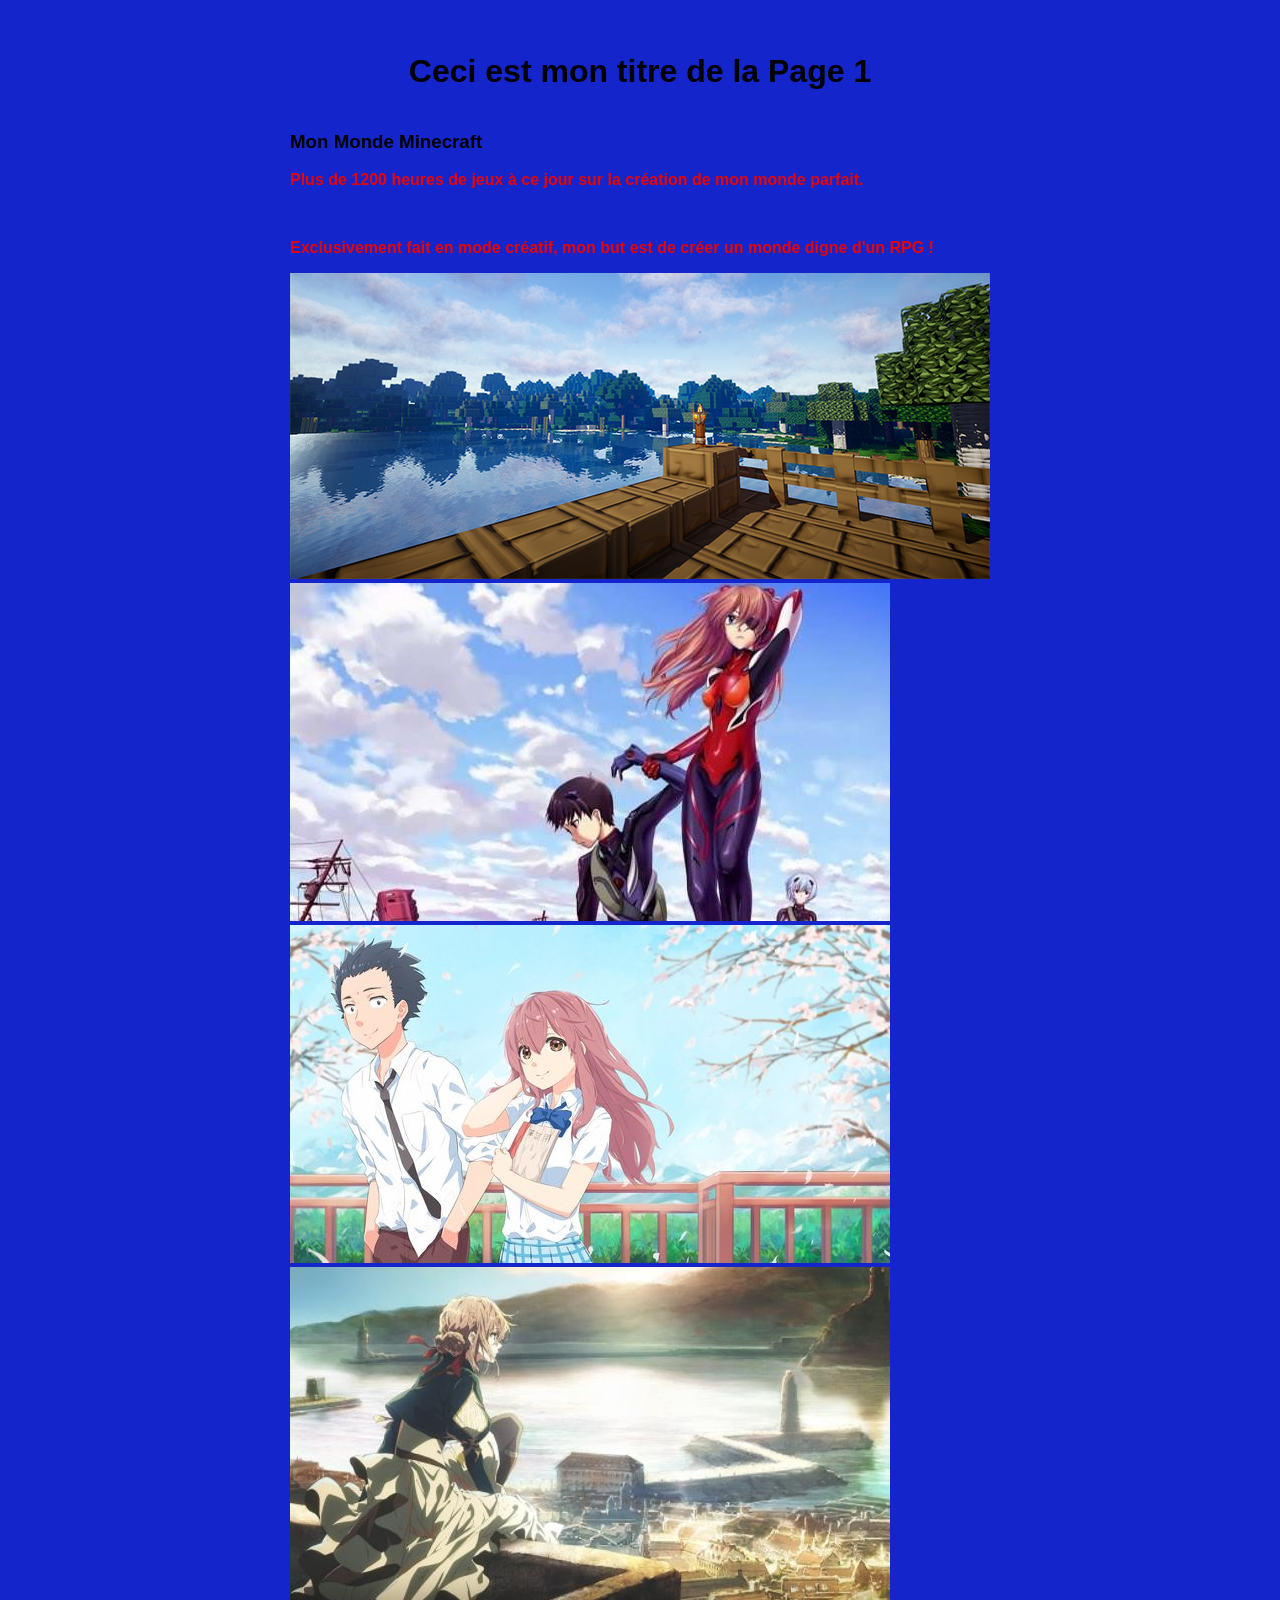
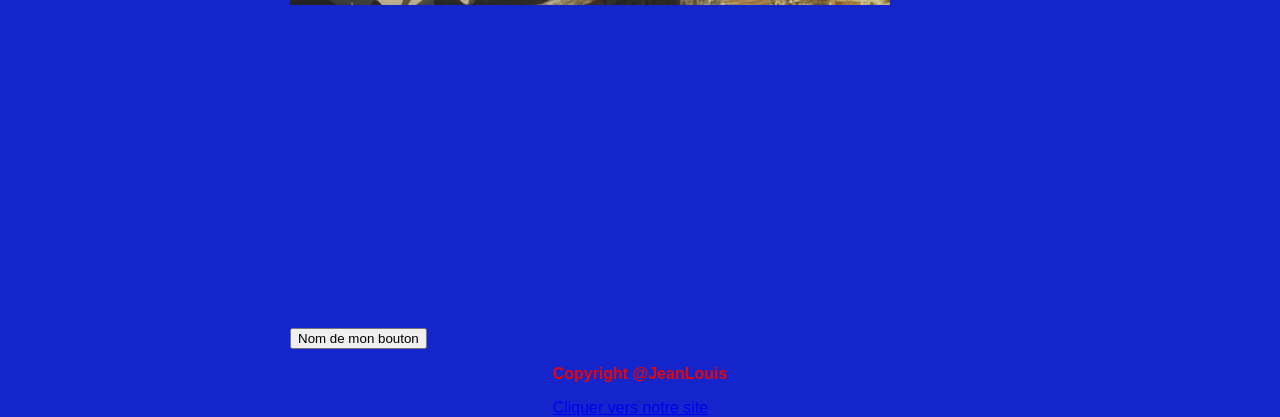
<file: page1.html>
<!DOCTYPE html>
<html>

<head>
  <meta charset="utf-8">
  <meta name="viewport" content="width=device-width">
  <title>myProject</title>
  <link href="style.css" rel="stylesheet" type="text/css" />
</head>

<body>
  <header>
    <h1>Ceci est mon titre de la Page 1</h1>
    <nav>
      <a href=""></a>
    </nav>
  </header>

  <main>
    <h3>Mon Monde Minecraft</h3>
    <p>Plus de 1200 heures de jeux à ce jour sur la création de mon monde parfait.</p>
    <br>
    <p>Exclusivement fait en mode créatif, mon but est de créer un monde digne d'un RPG !</p>
    <img src="Minecraft1.jpg" title="cliquer sur l'image" alt="problème de chargement"/>
    <div>
        <img src="Evangelion1.jpg" title="cliquer sur l'image" alt="problème de chargement"/>
    </div>
    <div>
        <img src="Silent-Voice1.jpg" title="cliquer sur l'image" alt="problème de chargement"/>
    </div>
    <div>
    <img src="Violet1.jpg" title="cliquer sur l'image" alt="problème de chargement"/>
    </div>
    <div>
    <iframe width="560" height="315" src="https://www.youtube.com/embed/AtP6tRJ4XBM?si=AbIj3GvuG_qeO9vc" title="YouTube video player" frameborder="0" allow="accelerometer; autoplay; clipboard-write; encrypted-media; gyroscope; picture-in-picture; web-share" referrerpolicy="strict-origin-when-cross-origin" allowfullscreen></iframe>
    </div>
    <section>
    <button onclick="window.location.href='https://www.magicmakers.fr/';">Nom de mon bouton</button>  
    </section>
  </main>

  <footer>
    <p>Copyright @JeanLouis</p>
    <a href="https://www.magicmakers.fr/" target="_blank">Cliquer vers notre site</a>
  </footer>
  
</body>

</html>
</file>
<file: style.css>
html {
  height: 100%;
  width: 100%;
}

body{
  font-family: Arial, Helvetica, sans-serif;
  margin : 2em;
  display : flex; 
  flex-direction : column;
  justify-content : center;
  align-items : center; 
  background-color : rgb(19, 37, 203);
}

p{
  color : #e70606;
  font-weight :bold; 
}
</file>
